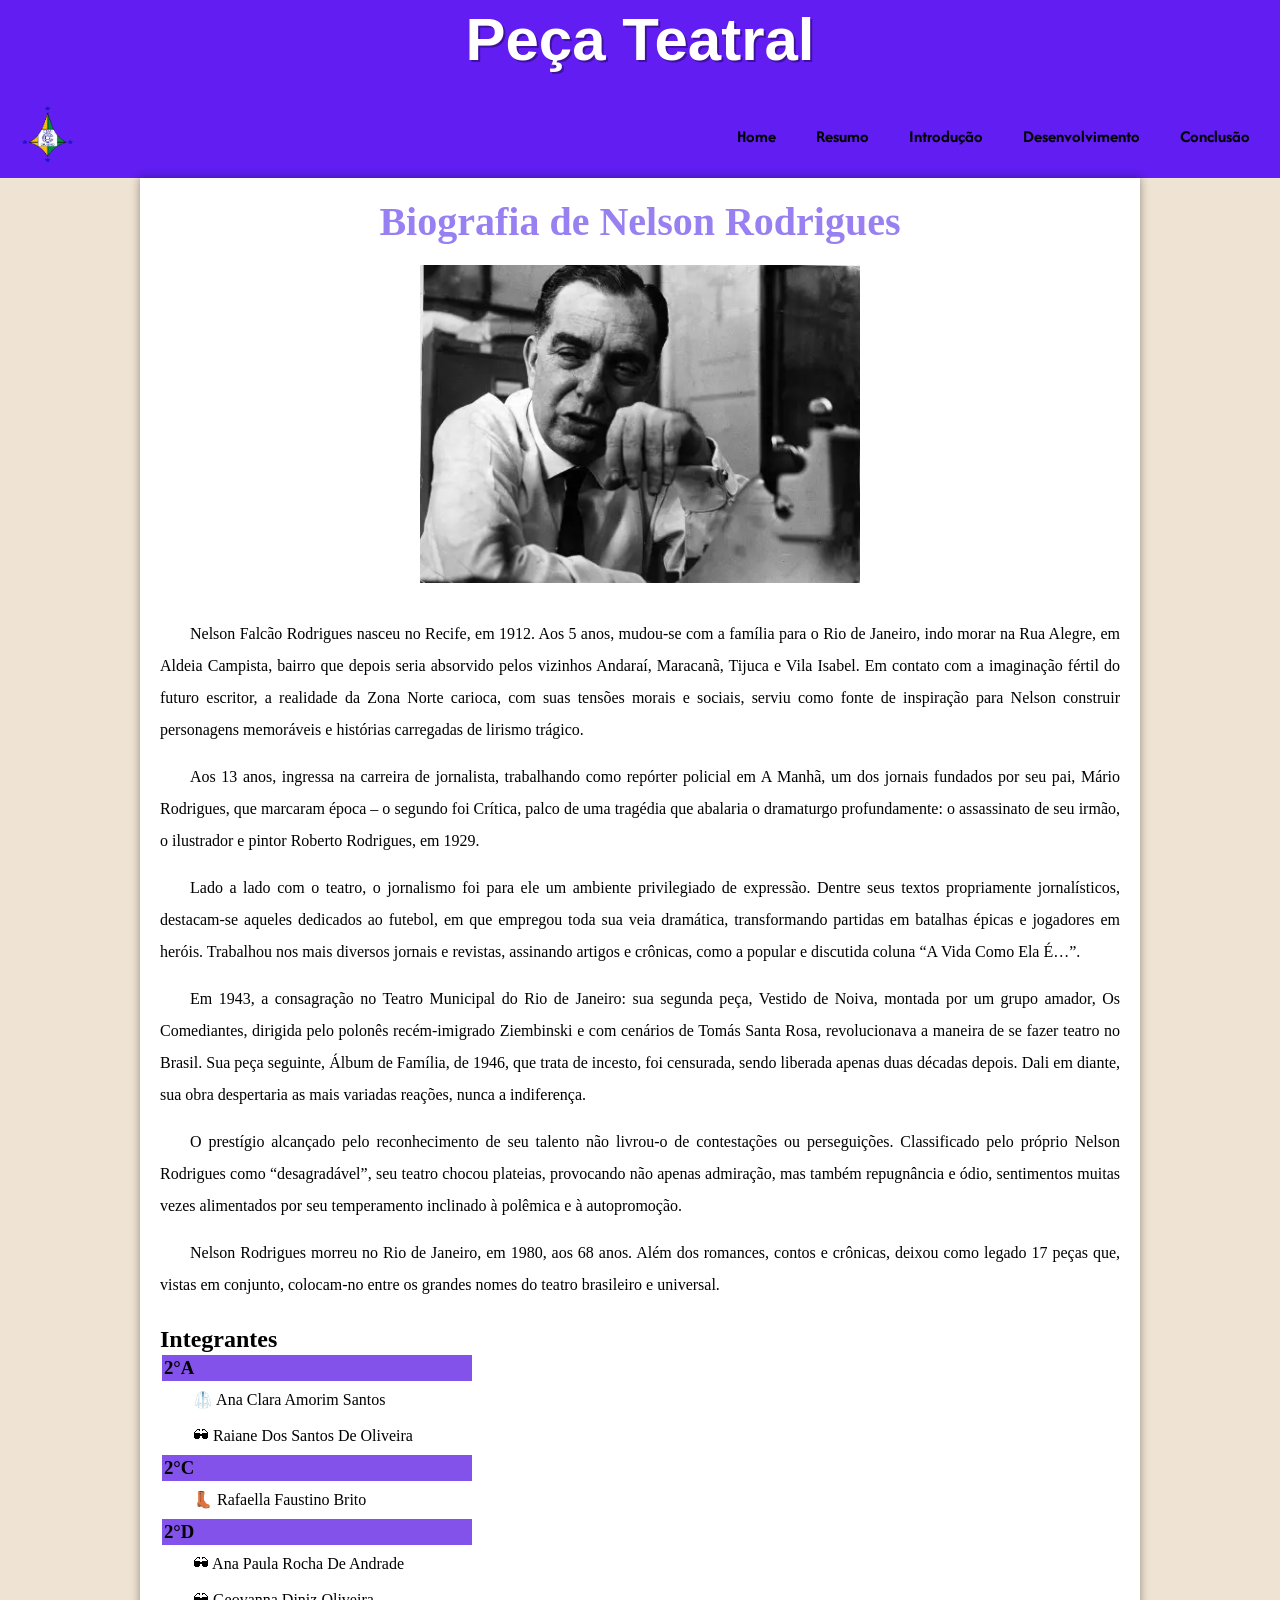
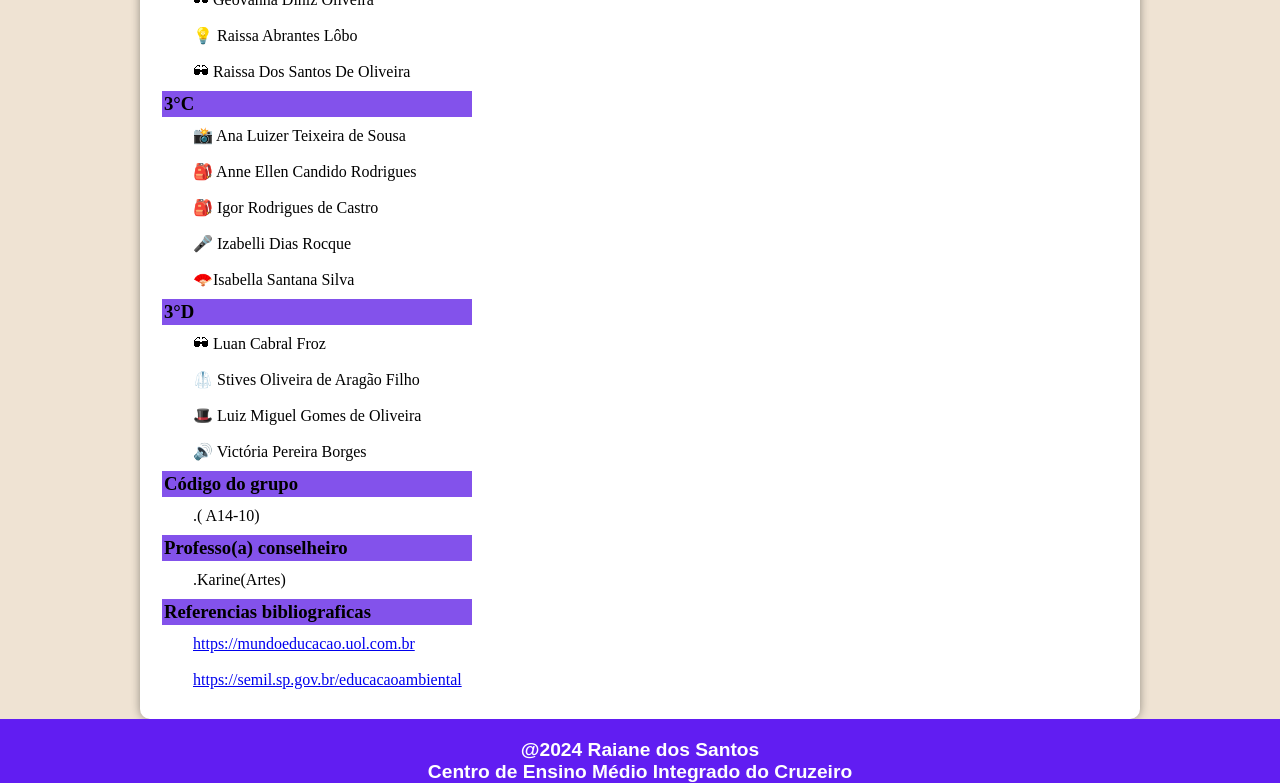
<file: index.html>
<!DOCTYPE html>
<html lang="pt-br">
<head>
    <meta charset="UTF-8">
    <meta name="viewport" content="width=device-width, initial-scale=1.0">
    <title>Peça Teatral</title>
    <link rel="stylesheet" href="styler.css">
    <link rel="shortcut icon" href="Icons8-Ios7-Cinema-Theatre-Mask.512.png" type="image/x-icon">
  
</head>
<body>
  <header>
    <h1 id="titulo" class="titulo">Peça Teatral</h1>
    <nav>
      <div class="menu-container">

        <div class="logo">
          <img src="img/LOGO CEMI.png" alt="logo CEMI" height="60px" width=55px">
        </div>
      <div class="menu-toggle" onclick="toggleMenu()">☰</div>
          
    
      <ul class="menu">
        <li><a href="./index.html">Home</a></li>
        <li><a href="./resumo.html">Resumo</a></li> 
        <li><a href="./introdução.html"">Introdução</a></li>
        <li><a href="./desenvolvimento.html">Desenvolvimento</a></li>      
        <li><a href="./conclusão.html">Conclusão</a></li>
      </ul>
    </div>
      

    </nav>
  <script src="script.js"></script>
</header>
<main>
 <h1>Biografia de Nelson Rodrigues</h1> 
 <img src="img/nelson-rodrigues-escritor-26-460x332.webp" alt="Nelson Rodrigues">
 <p>Nelson Falcão Rodrigues nasceu no Recife, em 1912. Aos 5 anos, mudou-se com a família para o Rio de Janeiro, indo morar na Rua Alegre, em Aldeia Campista, bairro que depois seria absorvido pelos vizinhos Andaraí, Maracanã, Tijuca e Vila Isabel. Em contato com a imaginação fértil do futuro escritor, a realidade da Zona Norte carioca, com suas tensões morais e sociais, serviu como fonte de inspiração para Nelson construir personagens memoráveis e histórias carregadas de lirismo trágico.</p>

  <p>
    Aos 13 anos, ingressa na carreira de jornalista, trabalhando como repórter policial em A Manhã, um dos jornais fundados por seu pai, Mário Rodrigues, que marcaram época – o segundo foi Crítica, palco de uma tragédia que abalaria o dramaturgo profundamente: o assassinato de seu irmão, o ilustrador e pintor Roberto Rodrigues, em 1929.
    
  </p>
  <p>
    Lado a lado com o teatro, o jornalismo foi para ele um ambiente privilegiado de expressão. Dentre seus textos propriamente jornalísticos, destacam-se aqueles dedicados ao futebol, em que empregou toda sua veia dramática, transformando partidas em batalhas épicas e jogadores em heróis. Trabalhou nos mais diversos jornais e revistas, assinando artigos e crônicas, como a popular e discutida coluna “A Vida Como Ela É…”.
   </p>
  <p>Em 1943, a consagração no Teatro Municipal do Rio de Janeiro: sua segunda peça, Vestido de Noiva, montada por um grupo amador, Os Comediantes, dirigida pelo polonês recém-imigrado Ziembinski e com cenários de Tomás Santa Rosa, revolucionava a maneira de se fazer teatro no Brasil. Sua peça seguinte, Álbum de Família, de 1946, que trata de incesto, foi censurada, sendo liberada apenas duas décadas depois. Dali em diante, sua obra despertaria as mais variadas reações, nunca a indiferença.</p>
  
  <p>
    O prestígio alcançado pelo reconhecimento de seu talento não livrou-o de contestações ou perseguições. Classificado pelo próprio Nelson Rodrigues como “desagradável”, seu teatro chocou plateias, provocando não apenas admiração, mas também repugnância e ódio, sentimentos muitas vezes alimentados por seu temperamento inclinado à polêmica e à autopromoção.
    </p>
  <p>Nelson Rodrigues morreu no Rio de Janeiro, em 1980, aos 68 anos. Além dos romances, contos e crônicas, deixou como legado 17 peças que, vistas em conjunto, colocam-no entre os grandes nomes do teatro brasileiro e universal.</p>
   
    <div class="tudo">
      <h2>Integrantes</h2>
    
  
      <h3>2°A</h3>
      <p>&#x1F97C Ana Clara Amorim Santos</p>
      <p>&#x1F576 Raiane Dos Santos De Oliveira</p>
   
    
      <h3>2°C</h3>
     <p>&#x1F462 Rafaella Faustino Brito</p>
    
   
      <h3>2°D</h3>
      <p>&#x1F576 Ana Paula Rocha De Andrade</p>
      <p>&#x1F576 Geovanna Diniz Oliveira</p>
      <p>&#x1F4A1 Raissa Abrantes Lôbo</p>
     <p>&#x1F576 Raissa Dos Santos De Oliveira </p>

    
     
        <h3>3°C</h3>
      
        <p>&#x1F4F8 Ana Luizer Teixeira de Sousa</p>
        <p>&#x1F392 Anne Ellen Candido Rodrigues</p>
       <p>&#x1F392 Igor Rodrigues de Castro</p>
        <p>&#x1F3A4 Izabelli Dias Rocque</p>
        <p>&#x1FAADIsabella Santana Silva</p>
     
        <h3>3°D</h3>
       <p>&#x1F576 Luan Cabral Froz</p>
        <p>&#x1F97C Stives Oliveira de Aragão Filho</p>
        <p>&#x1F3A9 Luiz Miguel Gomes de Oliveira</p>
        <p>&#x1F50A Victória Pereira Borges</p>
    
     
        <h3>Código do grupo</h3>
       <p>.( A14-10)</p>
     
        <h3>Professo(a) conselheiro</h3>
        <p>.Karine(Artes)</p>
      
      
        <h3>Referencias bibliograficas</h3>
       <p><a href="https://mundoeducacao.uol.com.br" target="_blank" rel="noopener noreferrer">https://mundoeducacao.uol.com.br</a></p>
       <p><a href="https://semil.sp.gov.br/educacaoambiental" target="_blank" rel="noopener noreferrer">https://semil.sp.gov.br/educacaoambiental</a></p>
      

    </div>
 
</main>

  
  <footer>
    <h3 class="n">@2024 Raiane dos Santos</h3>
    <h3>Centro de Ensino Médio Integrado do Cruzeiro</h3>
  </footer>  
</body>
</html>
</file>
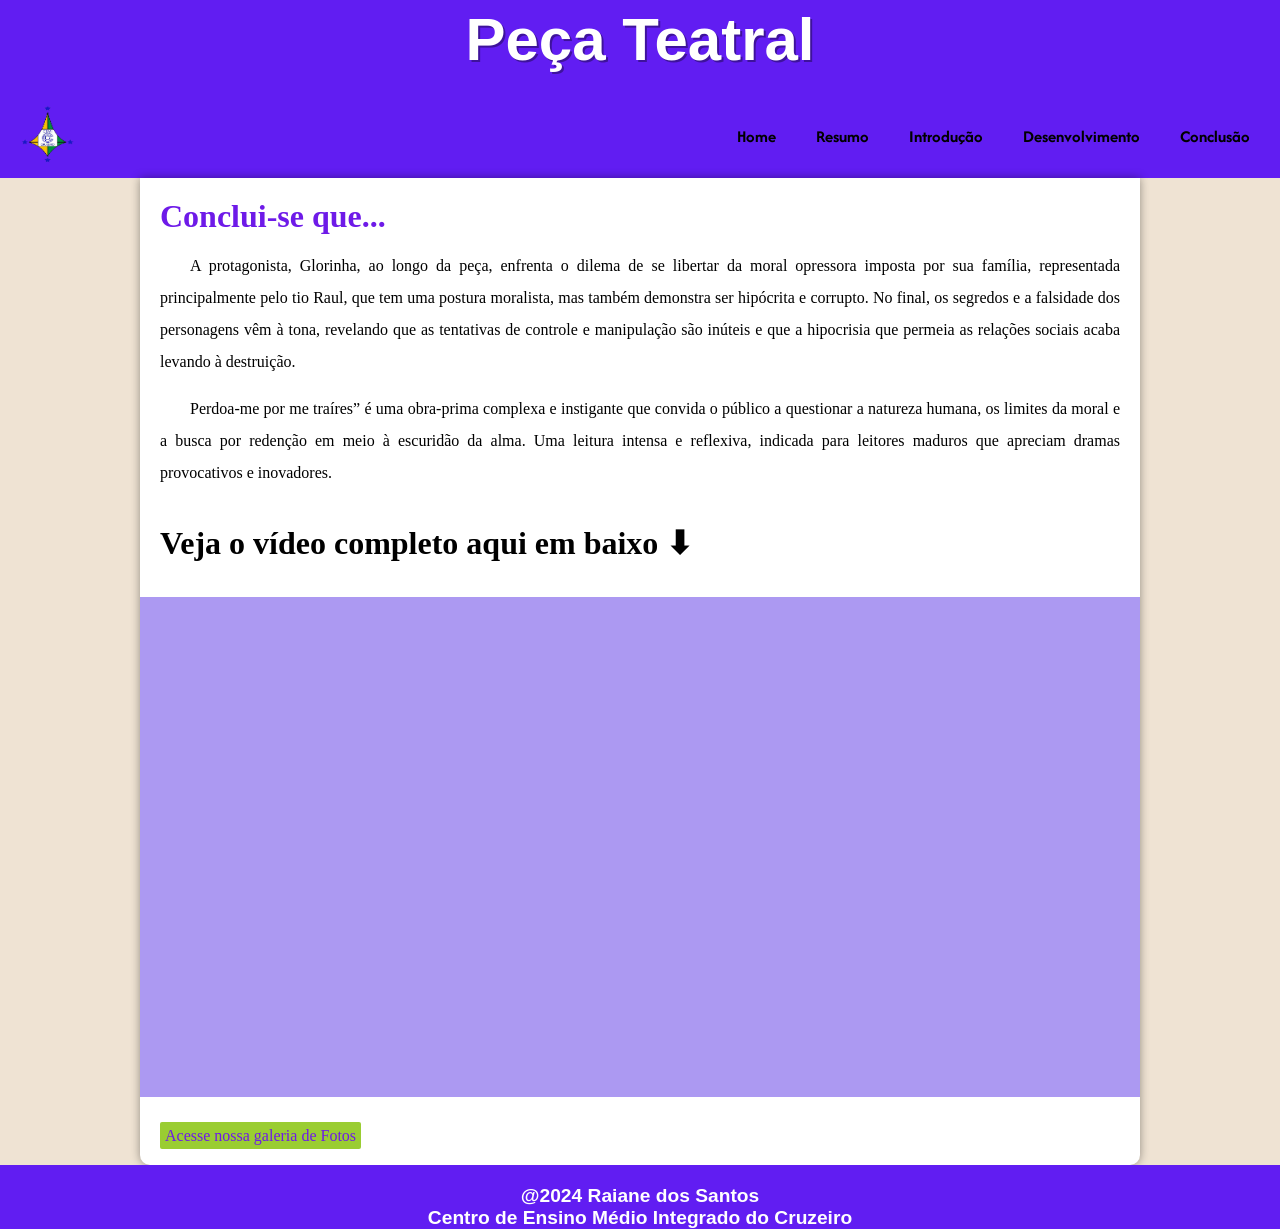
<file: conclusão.html>
<!DOCTYPE html>
<html lang="pt-br">
<head>
    <meta charset="UTF-8">
    <meta name="viewport" content="width=device-width, initial-scale=1.0">
    <title>Conclusão</title>
    <link rel="shortcut icon" href="Icons8-Ios7-Cinema-Theatre-Mask.512.png" type="image/x-icon">
    <style>
        @charset "UTF-8";
        @import url('https://fonts.googleapis.com/css2?family=Open+Sans:ital,wght@0,300..800;1,300..800&display=swap');
        @import url('https://fonts.googleapis.com/css2?family=Karla:ital,wght@0,200..800;1,200..800&family=Noto+Sans:ital,wght@0,100..900;1,100..900&family=Open+Sans:ital,wght@0,300..800;1,300..800&display=swap');
        @import url('https://fonts.googleapis.com/css2?family=Afacad+Flux:wght@100..1000&display=swap');
        @font-face {
            font-family: blood;
            src: url(bloodcrow.ttf) format(truetype);
        }
        *{
        
            margin: 0;
            padding: 0;
            box-sizing: border-box;
        }
        :root{
            --cor0:#AC99F2;
            --cor1:#9980F2;
            --cor2:#8352EB;
            --cor3:#6E1AE8;
            --cor4:#611DF2;
            --cor5:#A6937C;
            --cor6:#efe3d3;
            --cor7:#f9f5ef;
        
        

            --font-opensans:open sans-serif;
            --fonte-karla:'Karla sans' cursive;
            --font-afacad:'Afacad flux',sans-serif;
            
        }
        


        header{
            background-color:var(--cor4);
            min-height: 130px;
            text-align: center;
            padding-top: 5px;



        }
        header > h1{
            color: white;
            font-family:var(--font-opensans);
            font-size: 3em;
            margin-bottom: 20px;
            text-shadow: 2px 2px 0px rgba(0, 0, 0, 0.351);
            


        }
        .logo{
            top: 40%;
        }


        body{
            background-color:var(--cor6);
            background-attachment: fixed;
        }
        main{
            min-width: 300px;
            max-width: 1000px;
            padding: 20px;
            margin: auto;
            background-color: white;
            box-shadow: 0px 0px 10px rgba(0, 0, 0, 0.384);
            border-bottom-left-radius:10px ;
            border-bottom-right-radius:10px ;
            }
            main p{
                margin: 15px 0px;
                text-align: justify;
                text-indent: 30px;
                font-size: 1em;
                line-height: 2em;
            }
            main h1{
                color: var(--cor3);
                 font-family:var(--font-opensans) ;  
             }
        .pri{
            margin: 0px -20px 30px -20px;
            color: black;
            ;
            padding: 20px;
            padding-bottom: 5px;
            
        }
        div.video{
            background-color: var(--cor0);
            margin: 0px -20px 30px -20px;
            padding: 20px;
            padding-bottom: 50%;
            position: relative;
        }
        div.video > iframe{
            position: absolute;
            top: 5%;
            left: 5%;
            width: 90%;
            height: 90%;
        }

            
             
        .titulo{
            font-family:Arial, Helvetica, sans-serif;
            text-align: center;
            font-size: 60px;
            
        }
        

        nav {
            background-color: var(--cor4);
            color: white;
        }

        .menu-container {
            display: flex;
            justify-content: space-between;
            align-items: center;
            padding: 10px 20px;
        }

        .menu {
            display: flex;
            list-style-type: none;
        }

        .menu li {
            margin-left: 20px;
        }

        .menu a {
            font-weight: bolder;
            text-decoration: none;
            color:black;
            padding: 5px 10px;
            transition: background-color 0.3s;
            font-family: var(--font-afacad);
            font-size: 17px;
            
        }

        .menu a:hover {
            background-color:var(--cor3);
            color: var(--cor0);
            border-radius: 5px;
        }

        /* Menu Toggle (Hambúrguer) */
        .menu-toggle {
            display: none;
            font-size: 24px;
            cursor: pointer;
        }

        /* Responsividade */
        @media (max-width: 768px) {
            .menu {
                display: none;
                flex-direction: column;
                position: absolute;
                top: 60px;
                left: 0;
                width: 100%;
                background-color:var(--cor1);
            }

            .menu li {
                margin: 0;
                padding: 10px;
                border-bottom: 1px solid white;
            }

            .menu a {
                display: block;
                text-align: center;
            }

            .menu-toggle {
                display: block;
            }

            .menu-container {
                position: relative;
            }

            .menu.active {
                display: flex;
            }
        }
        section{
            background-color: #FFDE50;
        }

        .galeria a{
            background-color: yellowgreen;
            color: var(--cor3);
            width: 40px;
            height: 40pxpx;
            padding: 5px;
            border-radius: 2px;
            text-decoration: none;
        }
        .galeria a:hover{
            background-color: var(--cor1);
            color: white;
        }
        @media (max-width:2000px) 
        {   
        
        footer{
            background-color:var(--cor4) ;
          
        }
        footer h3{
            color: white;
            text-align: center;
            font-family: Arial, Helvetica, sans-serif;
            padding:0px;
            font-size: larger;
            width: 100%;
        
        }
        }
        .n{
            padding-top: 20px;
        }
    </style>
</head>
<body>
    <header>
        <h1 id="titulo" class="titulo">Peça Teatral</h1>
        <nav>
          <div class="menu-container">
    
            <div class="logo">
                <img src="img/LOGO CEMI.png" alt="logo CEMI" height="60px" width=55px">
            </div>
          <div class="menu-toggle" onclick="toggleMenu()">☰</div>
              
        
          <ul class="menu">
            <li><a href="./index.html">Home</a></li>
            <li><a href="./resumo.html">Resumo</a></li> 
            <li><a href="./introdução.html"">Introdução</a></li>
            <li><a href="./desenvolvimento.html">Desenvolvimento</a></li>      
            <li><a href="./conclusão.html">Conclusão</a></li>
          </ul>
        </div>
          
    
        </nav>
      <script src="script.js"></script>
    </header>
    <main>
        <h1>Conclui-se que...</h1>
        <p>A protagonista, Glorinha, ao longo da peça, enfrenta o dilema de se libertar da moral opressora imposta por sua família, representada principalmente pelo tio Raul, que tem uma postura moralista, mas também demonstra ser hipócrita e corrupto. No final, os segredos e a falsidade dos personagens vêm à tona, revelando que as tentativas de controle e manipulação são inúteis e que a hipocrisia que permeia as relações sociais acaba levando à destruição.</p>
           <p> Perdoa-me por me traíres” é uma obra-prima complexa e instigante que convida o público a questionar a natureza humana, os limites da moral e a busca por redenção em meio à escuridão da alma. Uma leitura intensa e reflexiva, indicada para leitores maduros que apreciam dramas provocativos e inovadores.
        </p>
        <h1 class="pri">Veja o vídeo completo aqui em baixo &#x2B07</h1>
       
        <div class="video">
            <iframe width="560" height="315" src="https://www.youtube.com/embed/cWGRStFbwVQ?si=0fmXxA0eZuiU09U9" title="YouTube video player" frameborder="0" allow="accelerometer; autoplay; clipboard-write; encrypted-media; gyroscope; picture-in-picture; web-share" referrerpolicy="strict-origin-when-cross-origin" allowfullscreen></iframe>
            </div>
        <div class="galeria">
            
            <a href="galeria.html" >Acesse nossa galeria de Fotos</a>
        </div>
    </main>
      
    <footer>
        <h3 class="n">@2024 Raiane dos Santos</h3>
        <h3>Centro de Ensino Médio Integrado do Cruzeiro</h3>
      </footer>  
</body>
</html>
</file>
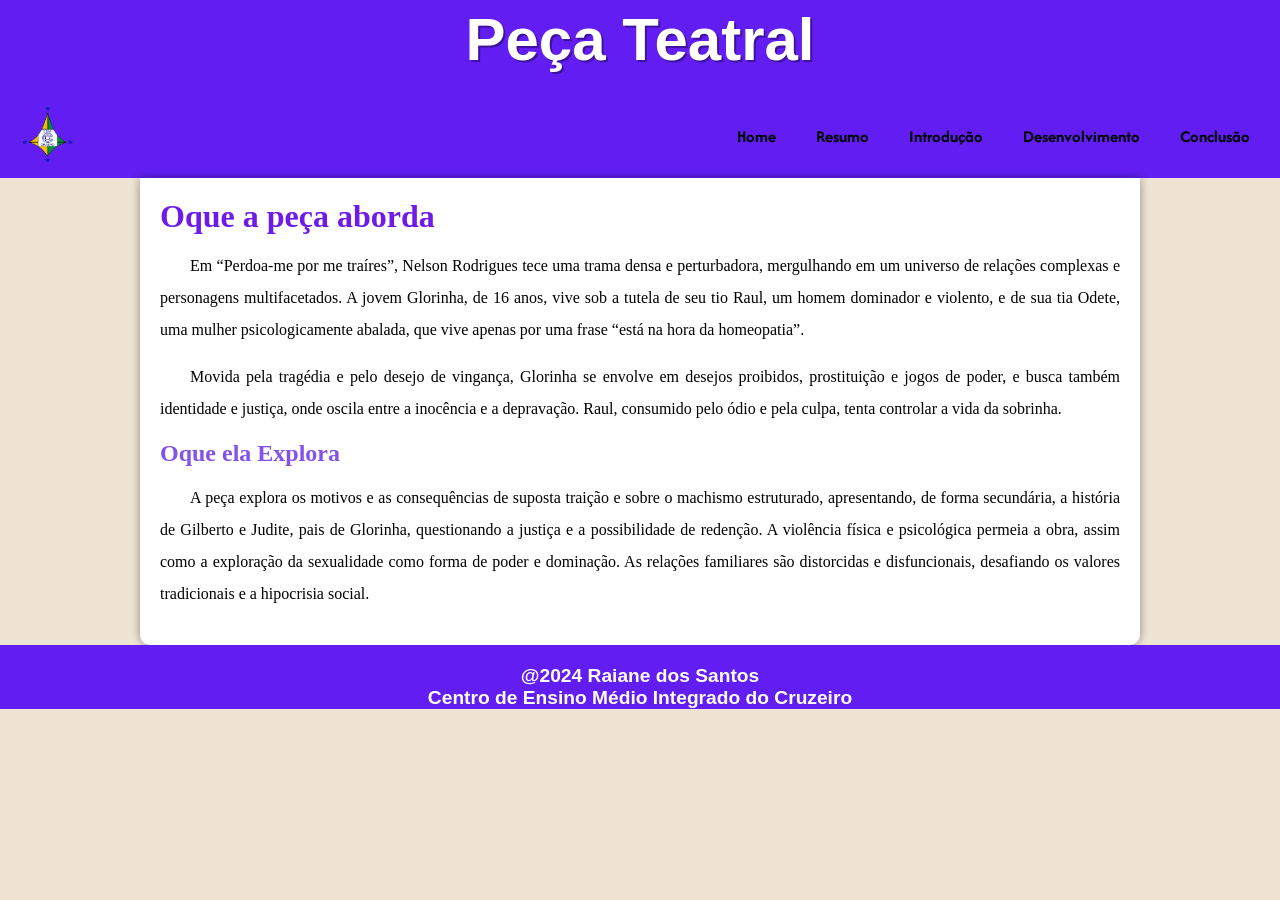
<file: desenvolvimento.html>
<!DOCTYPE html>
<html lang="pt-br">
<head>
    <meta charset="UTF-8">
    <meta name="viewport" content="width=device-width, initial-scale=1.0">
    <title>Desenvolvimento</title>
    <link rel="shortcut icon" href="Icons8-Ios7-Cinema-Theatre-Mask.512.png" type="image/x-icon">
    <style>
        @charset "UTF-8";
        @import url('https://fonts.googleapis.com/css2?family=Open+Sans:ital,wght@0,300..800;1,300..800&display=swap');
        @import url('https://fonts.googleapis.com/css2?family=Karla:ital,wght@0,200..800;1,200..800&family=Noto+Sans:ital,wght@0,100..900;1,100..900&family=Open+Sans:ital,wght@0,300..800;1,300..800&display=swap');
        @import url('https://fonts.googleapis.com/css2?family=Afacad+Flux:wght@100..1000&display=swap');
        @font-face {
            font-family: blood;
            src: url(bloodcrow.ttf) format(truetype);
        }
        *{
        
            margin: 0;
            padding: 0;
            box-sizing: border-box;
        }
        :root{
            --cor0:#AC99F2;
            --cor1:#9980F2;
            --cor2:#8352EB;
            --cor3:#6E1AE8;
            --cor4:#611DF2;
            --cor5:#A6937C;
            --cor6:#efe3d3;
            --cor7:#f9f5ef;
        

            --font-opensans:open sans-serif;
            --fonte-karla:'Karla sans' cursive;
            --font-afacad:'Afacad flux',sans-serif;
            
        }
        


        header{
            background-color:var(--cor4);
            min-height: 130px;
            text-align: center;
            padding-top: 5px;



        }
        header > h1{
            color: white;
            font-family:var(--font-opensans);
            font-size: 3em;
            margin-bottom: 20px;
            text-shadow: 2px 2px 0px rgba(0, 0, 0, 0.351);
            


        }
        .logo{
            top: 40%;
        }


        body{
            background-color:var(--cor6);
            background-attachment: fixed;
        }
        .titulo{
            font-family:Arial, Helvetica, sans-serif;
            text-align: center;
            font-size: 60px;
            
        }
        main{
            min-width: 300px;
            max-width: 1000px;
            padding: 20px;
            margin: auto;
            background-color: white;
            box-shadow: 0px 0px 10px rgba(0, 0, 0, 0.384);
            border-bottom-left-radius:10px ;
            border-bottom-right-radius:10px ;
         }
         main p{
            margin: 15px 0px;
            text-align: justify;
            text-indent: 30px;
            font-size: 1em;
            line-height: 2em;
        }
        main h1{
           color: var(--cor3);
            font-family:var(--font-opensans) ;  
        }
        main h2{
            color: var(--cor2);
            font-family:var(--font-opensans) ;
        }
        main img{
            width: 90%;
           height: 600px;
        }

        nav {
            background-color:var(--cor4);
            color: white;
        }

        .menu-container {
            display: flex;
            justify-content: space-between;
            align-items: center;
            padding: 10px 20px;
        }

        .menu {
            display: flex;
            list-style-type: none;
        }

        .menu li {
            margin-left: 20px;
        }

        .menu a {
            font-weight: bolder;
            text-decoration: none;
            color:black;
            padding: 5px 10px;
            transition: background-color 0.3s;
            font-family: var(--font-afacad);
            font-size: 17px;
        }

        .menu a:hover {
            background-color:var(--cor3);
            color: var(--cor0);
            border-radius: 5px;
        }

        /* Menu Toggle (Hambúrguer) */
        .menu-toggle {
            display: none;
            font-size: 24px;
            cursor: pointer;
        }

        /* Responsividade */
        @media (max-width: 768px) {
            .menu {
                display: none;
                flex-direction: column;
                position: absolute;
                top: 60px;
                left: 0;
                width: 100%;
                background-color:var(--cor1);
            }

            .menu li {
                margin: 0;
                padding: 10px;
                border-bottom: 1px solid white;
            }

            .menu a {
                display: block;
                text-align: center;
            }

            .menu-toggle {
                display: block;
            }

            .menu-container {
                position: relative;
            }

            .menu.active {
                display: flex;
            }
        }
        section{
            background-color: #FFDE50;
        }

        @media (max-width:2000px) 
{   

footer{
    background-color:var(--cor4) ;
  
}
footer h3{
    color: white;
    text-align: center;
    font-family: Arial, Helvetica, sans-serif;
    padding:0px;
    font-size: larger;
    width: 100%;

}
}
        .n{
            padding-top: 20px;
        }
    </style>
</head>
<body>
    <header>
        
            <h1 id="titulo" class="titulo">Peça Teatral</h1>
            <nav>
              <div class="menu-container">
        
                <div class="logo">
                    <img src="img/LOGO CEMI.png" alt="logo CEMI" height="60px" width=55px">
                </div>
              <div class="menu-toggle" onclick="toggleMenu()">☰</div>
        
        
              <ul class="menu">
                <li><a href="./index.html">Home</a></li>
                <li><a href="./resumo.html">Resumo</a></li>
                <li><a href="./introdução.html"">Introdução</a></li>
                <li><a href="./desenvolvimento.html">Desenvolvimento</a></li>
                <li><a href="./conclusão.html">Conclusão</a></li>
              </ul>
            </div>
        
        
            </nav>
    </header>
      <script src="script.js"></script>
      <main>
        <h1>Oque a peça aborda</h1>
        <p>Em “Perdoa-me por me traíres”, Nelson Rodrigues tece uma trama densa e perturbadora, mergulhando em um universo de relações complexas e personagens multifacetados. A jovem Glorinha, de 16 anos, vive sob a tutela de seu tio Raul, um homem dominador e violento, e de sua tia Odete, uma mulher psicologicamente abalada, que vive apenas por uma frase “está na hora da homeopatia”. </p>
        <p>Movida pela tragédia e pelo desejo de vingança, Glorinha se envolve em desejos proibidos, prostituição e jogos de poder, e busca também identidade e justiça, onde oscila entre a inocência e a depravação. Raul, consumido pelo ódio e pela culpa, tenta controlar a vida da sobrinha.</p>
        
        <h2>Oque ela Explora</h2>
        <p>

            A peça explora os motivos e as consequências de suposta traição e sobre o machismo estruturado, apresentando, de forma secundária, a história de Gilberto e Judite, pais de Glorinha, questionando a justiça e a possibilidade de redenção. A violência física e psicológica permeia a obra, assim como a exploração da sexualidade como forma de poder e dominação. As relações familiares são distorcidas e disfuncionais, desafiando os valores tradicionais e a hipocrisia social.</p>                
    </main>
    <footer>
        <h3 class="n">@2024 Raiane dos Santos</h3>
        <h3>Centro de Ensino Médio Integrado do Cruzeiro</h3>
      </footer>  
</body>
</html>
</file>
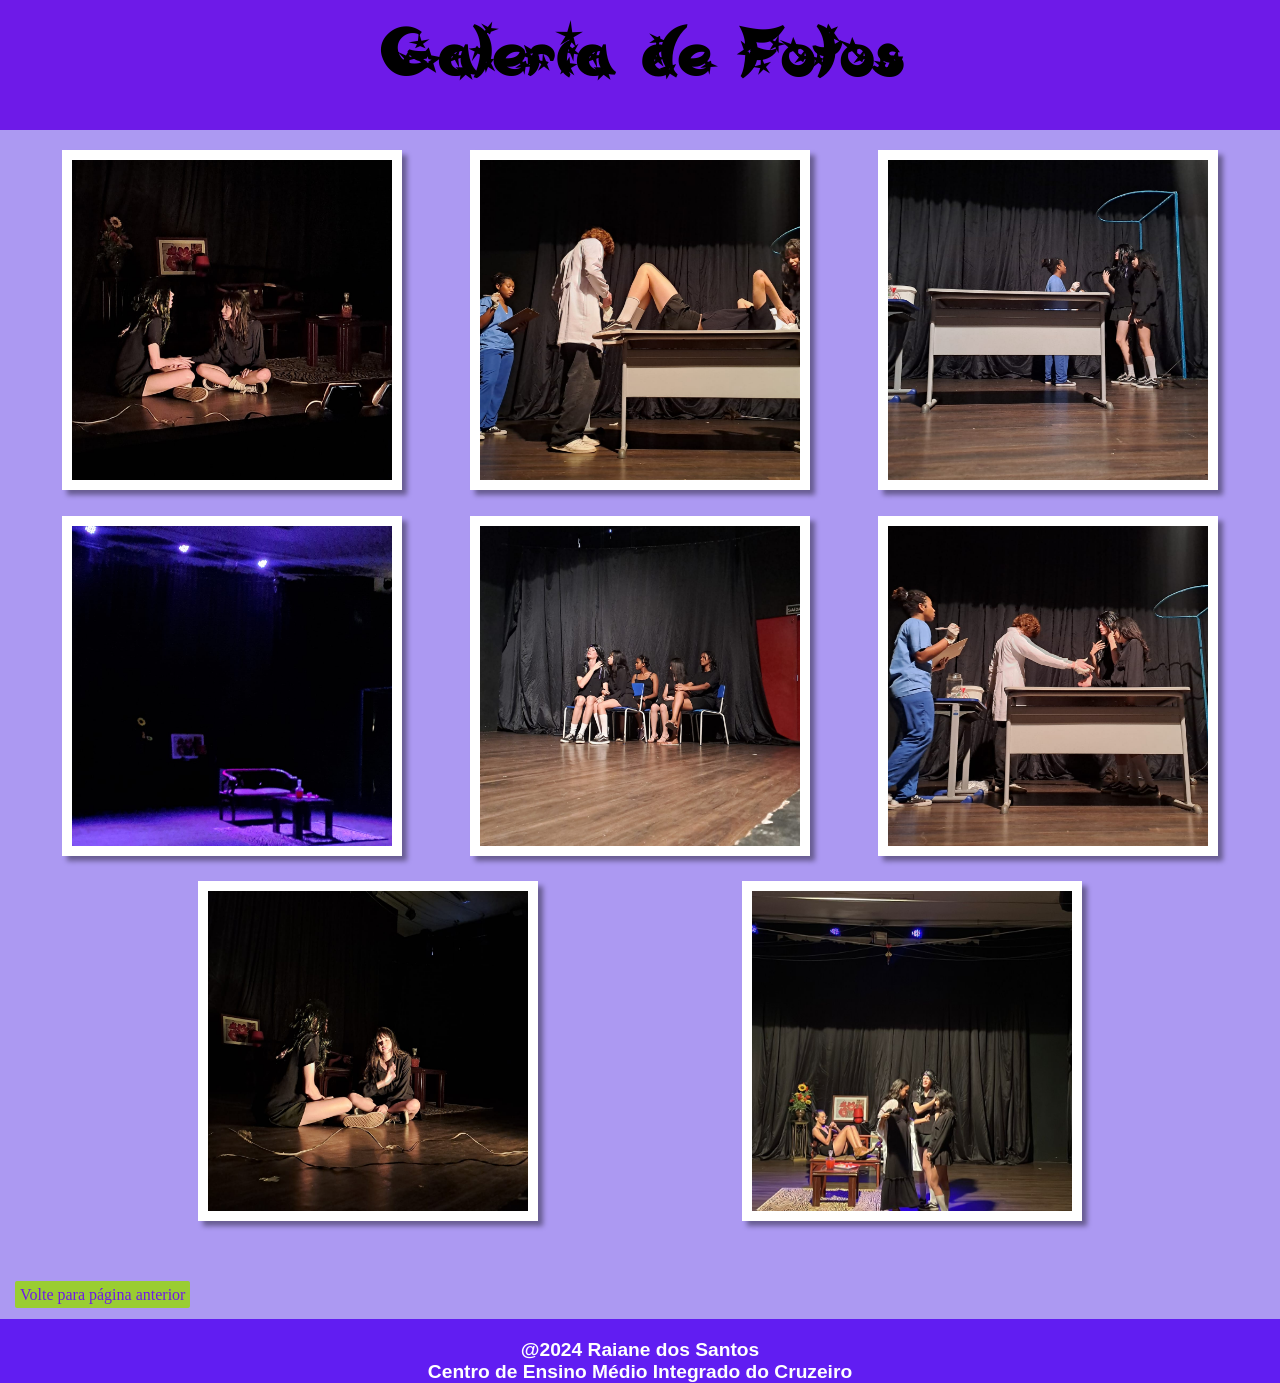
<file: galeria.html>
<!DOCTYPE html>
<html lang="pt-br">
<head>
    <meta charset="UTF-8">
    <meta name="viewport" content="width=device-width, initial-scale=1.0">
    <title>Galeria</title>
    <style>
        @charset "UTF-8";
        @import url('https://fonts.googleapis.com/css2?family=Open+Sans:ital,wght@0,300..800;1,300..800&display=swap');
        @import url('https://fonts.googleapis.com/css2?family=Karla:ital,wght@0,200..800;1,200..800&family=Noto+Sans:ital,wght@0,100..900;1,100..900&family=Open+Sans:ital,wght@0,300..800;1,300..800&display=swap');
        @import url('https://fonts.googleapis.com/css2?family=Afacad+Flux:wght@100..1000&display=swap');
        @font-face {
            font-family: blood;
            src: url(bloodcrow.ttf) format(truetype);
        }
        *{
        
            margin: 0;
            padding: 0;
            box-sizing: border-box;
        }
        :root{
            --cor0:#AC99F2;
            --cor1:#9980F2;
            --cor2:#8352EB;
            --cor3:#6E1AE8;
            --cor4:#611DF2;
            --cor5:#A6937C;
            --cor6:#efe3d3;
            --cor7:#f9f5ef;
            --cor8:#8BE665;
        
        

            --font-opensans:open sans-serif;
            --fonte-karla:'Karla sans' cursive;
            --font-afacad:'Afacad flux',sans-serif;
            
        }
        @font-face {
            font-family:Flower Brownies;
            src: url(fonte/Flower\ Brownies.otf) format('opentype');
        }
        @font-face{
            font-family: star;
            src:url(fonte/Moonstar.ttf) format(truetype);
        }
        header{
            min-height: 130px;
            text-align: center;
            padding-top: 5px;
            background-color: var(--cor3);
        }
        header h1{
            font-family:star;
            font-size: 4rem;
            font-weight: 900;
            color:black;
            margin-bottom: 20px;
            
        }
        body{
            background-color: var(--cor0);
        }
        
        .galeria-contene{
            display: flex;
            flex-wrap: wrap;
            justify-content: space-evenly;
            gap: 2vw;
            padding: 20px;
            padding-bottom: 50px;
        }
        .galeria-itens{
            width: 340px;
            height: 340px;
            border: 10px solid #FFF;
            box-shadow: 5px 5px 5px #0006;
            
            transition: transform .5s linear;
        }
        .galeria-itens img {
            width: 100%;
            height: 100%;
            object-fit: cover;
        }
        
        .galeria-itens:hover{
            transform: scale(1.3);
        }
        .link a{
            background-color: yellowgreen;
            color: var(--cor3);
            width: 40px;
            height: 40pxpx;
            padding: 5px;
            border-radius: 2px;
            text-decoration: none;
           
        }
        .link a:hover{
            background-color: var(--cor1);
            color: white;
        }
        main{
            margin: 15px;
        }
        @media (max-width:2000px) 
        {   
        
        footer{
            background-color:var(--cor4) ;
          
        }
        footer h3{
            color: white;
            text-align: center;
            font-family: Arial, Helvetica, sans-serif;
            padding:0px;
            font-size: larger;
            width: 100%;
        
        }
        }
        .n{
            padding-top: 20px;
        }
        
        
    </style>
</head>
<body>
    <header>
        <h1>Galeria de Fotos</h1>
      
    </header>
  <div class="galeria-contene">
      
      
      
              <a href="img/ai.jpg" class="galeria-itens">
              <img src="img/ai.jpg" alt="">
              </a>
              <a href="img/img1.jpg" class="galeria-itens">
                <img src="img/img1.jpg" alt="">
              </a>
              <a href="img/img4.jpg" class="galeria-itens">
                <img src="img/img4.jpg" alt="">
              </a>
              <a href="img/img6.jpg" class="galeria-itens">
                  <img src="img/img6.jpg" alt="">
              </a>
              <a href="img/img2.jpg" class="galeria-itens">
                <img src="img/img2.jpg">
             </a>
             <a href="img/img5.jpg" class="galeria-itens">
                <img src="img/img5.jpg" alt="">
             </a>
             <a href="img/img3.jpg" class="galeria-itens">
                <img src="img/img3.jpg" alt="">
             </a>
             <a href="img/madame l.jpg" class="galeria-itens">
                <img src="img/madame l.jpg" alt="">
             </a>
    </div>
        

    <div class="link"><main><a href="conclusão.html" >Volte para página anterior</a></main></div>
    <footer>
        <h3 class="n">@2024 Raiane dos Santos</h3>
        <h3>Centro de Ensino Médio Integrado do Cruzeiro</h3>
      </footer>  
</body>
</html>
</file>
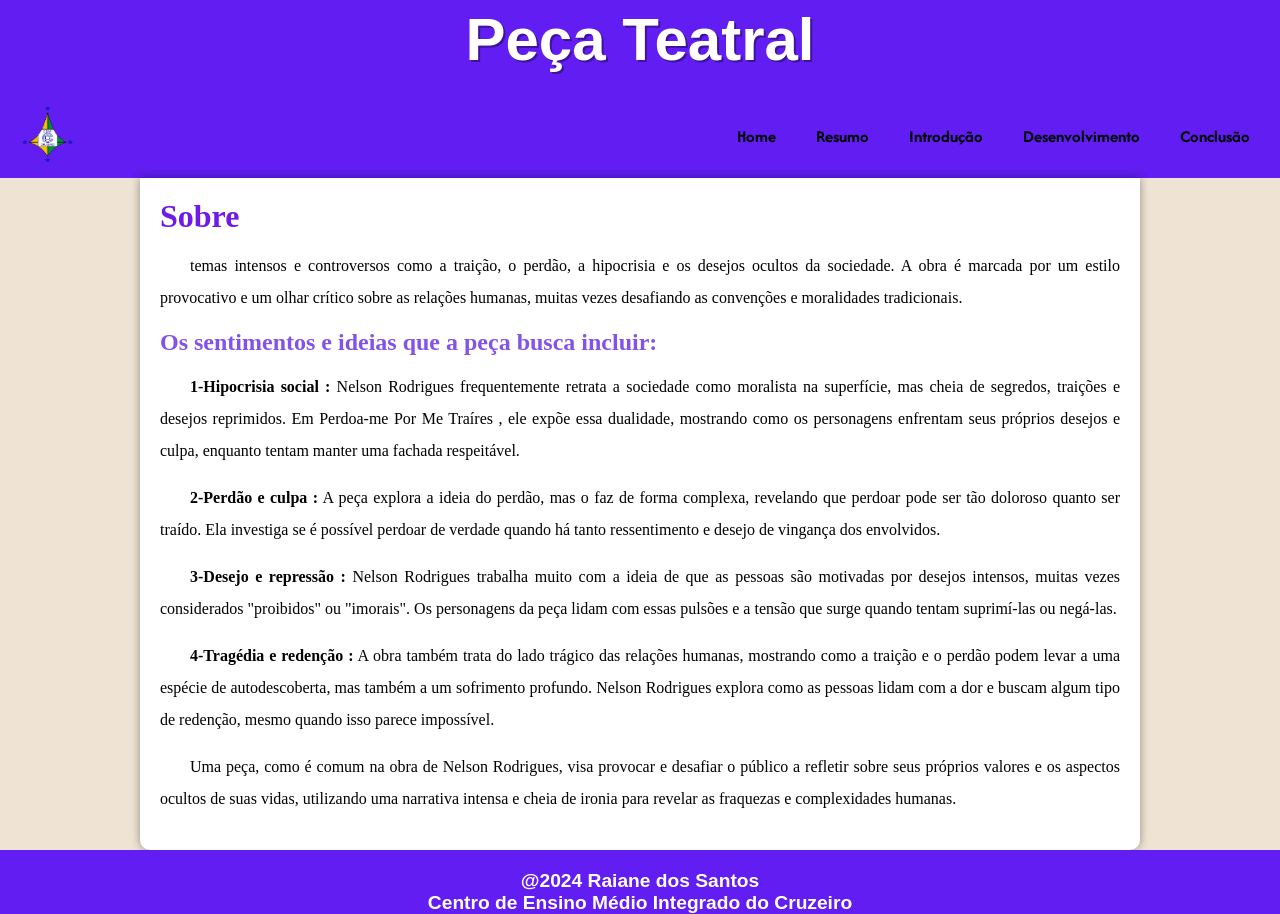
<file: introdução.html>
<!DOCTYPE html>
<html lang="pt-br">
<head>
    <meta charset="UTF-8">
    <meta name="viewport" content="width=device-width, initial-scale=1.0">
    <title>Introdução</title>
    <link rel="shortcut icon" href="Icons8-Ios7-Cinema-Theatre-Mask.512.png" type="image/x-icon">
    <style>
     @charset "UTF-8";
     @import url('https://fonts.googleapis.com/css2?family=Open+Sans:ital,wght@0,300..800;1,300..800&display=swap');
     @import url('https://fonts.googleapis.com/css2?family=Karla:ital,wght@0,200..800;1,200..800&family=Noto+Sans:ital,wght@0,100..900;1,100..900&family=Open+Sans:ital,wght@0,300..800;1,300..800&display=swap');
     @import url('https://fonts.googleapis.com/css2?family=Afacad+Flux:wght@100..1000&display=swap');
     @font-face {
     font-family: blood;
     src: url(bloodcrow.ttf) format(truetype);
        }
        *{
   
            margin: 0;
            padding: 0;
            box-sizing: border-box;

        }
        :root{
            --cor0:#AC99F2;
            --cor1:#9980F2;
            --cor2:#8352EB;
            --cor3:#6E1AE8;
            --cor4:#611DF2;
            --cor5:#A6937C;
            --cor6:#efe3d3;
            --cor7:#f9f5ef;
        
            --font-opensans:open sans-serif;
            --fonte-karla:'Karla sans' cursive;
            --font-afacad:'Afacad flux',sans-serif;

            
        }
        header{
            background-color:var(--cor4);
            min-height: 130px;
            text-align: center;
            padding-top: 5px;
        
        
        
        }
        header > h1{
            color: white;
            font-family:var(--font-opensans);
            font-size: 3em;
            margin-bottom: 20px;
            text-shadow: 2px 2px 0px rgba(0, 0, 0, 0.351);
        }
        .logo{
            top: 40%;
        }
        body{
            background-color:var(--cor6);
            background-attachment: fixed;
        }
        main{
        min-width: 300px;
        max-width: 1000px;
        padding: 20px;
        margin: auto;
        background-color: white;
        box-shadow: 0px 0px 10px rgba(0, 0, 0, 0.384);
        border-bottom-left-radius:10px ;
        border-bottom-right-radius:10px ;
        }
        .titulo{
            font-family:Arial, Helvetica, sans-serif;
            text-align: center;
            font-size: 60px;
            
        }
        main img{
            width: 50%;
            display: block;
            margin:auto;
            padding: 20px;
            min-width: 350px;
            max-width: 2560px;
            }
        
        main p{
            margin: 15px 0px;
            text-align: justify;
            text-indent: 30px;
            font-size: 1em;
            line-height: 2em;
        }
        main h1{
           color: var(--cor3);
            font-family:var(--font-opensans) ;  
        }
        main h2{
            color: var(--cor2);
            font-family:var(--font-opensans) ;
        }
        nav {
            background-color:var(--cor4);
            color:white;
        }
        
        .menu-container {
            display: flex;
            justify-content: space-between;
            align-items: center;
            padding: 10px 20px;
        }
        
        .menu {
            display: flex;
            list-style-type: none;
        }
        
        .menu li {
            margin-left: 20px;
        }
        
        .menu a {
            
            font-weight: bolder;
            text-decoration: none;
            color:black;
            padding: 5px 10px;
            transition: background-color 0.3s;
            font-family: var(--font-afacad);
            font-size: 17px;
        }
        
        .menu a:hover {
            background-color:var(--cor3);
            color: var(--cor0);
            border-radius: 5px;
        }
        
        /* Menu Toggle (Hambúrguer) */
        .menu-toggle {
            display: none;
            font-size: 24px;
            cursor: pointer;
        }
        
        /* Responsividade */
        @media (max-width: 768px) {
            .menu {
                display: none;
                flex-direction: column;
                position: absolute;
                top: 60px;
                left: 0;
                width: 100%;
                background-color:var(--cor1);
            }
        
            .menu li {
                margin: 0;
                padding: 10px;
                border-bottom: 1px solid white;
            }
        
            .menu a {
                font-weight: bolder;
                text-decoration: none;
                color:black;
                padding: 5px 10px;
                transition: background-color 0.3s;
                font-family: var(--font-afacad);
                font-size: 17px;
                }
        
            .menu-toggle {
                display: block;
            }
        
            .menu-container {
                position: relative;
            }
        
            .menu.active {
                display: flex;
            }
        }
        section{
            background-color: #FFDE50;
        }
        
        main{
            background-color: white;
        }
        @media (max-width:2000px) 
        {

        footer{
            background-color:var(--cor4) ;
  
    }
        footer h3{
        color: white;
        text-align: center;
        font-family: Arial, Helvetica, sans-serif;
        padding:0px;
        font-size: larger;
         width: 100%;

}
}
        .n{
            padding-top: 20px;
        }
    </style>
</head>
<body>
    <header>
        <h1 id="titulo" class="titulo">Peça Teatral</h1>
        <nav>
          <div class="menu-container">
    
            <div class="logo">
                <img src="img/LOGO CEMI.png" alt="logo CEMI" height="60px" width=55px">
            </div>
          <div class="menu-toggle" onclick="toggleMenu()">☰</div>
              
        
          <ul class="menu">
            <li><a href="./index.html">Home</a></li>
            <li><a href="./resumo.html">Resumo</a></li> 
            <li><a href="./introdução.html"">Introdução</a></li>
            <li><a href="./desenvolvimento.html">Desenvolvimento</a></li>      
            <li><a href="./conclusão.html">Conclusão</a></li>
          </ul>
        </div>
        </nav>
      <script src="script.js"></script>
    </header>
    <main>
        <h1>Sobre</h1>
        <p> temas intensos e controversos como a traição, o perdão, a hipocrisia e os desejos ocultos da sociedade. A obra é marcada por um estilo provocativo e um olhar crítico sobre as relações humanas, muitas vezes desafiando as convenções e moralidades tradicionais.</p>
        <h2>Os sentimentos e ideias que a peça busca incluir:</h2>
        <p>

            <b>1-Hipocrisia social :</b> Nelson Rodrigues frequentemente retrata a sociedade como moralista na superfície, mas cheia de segredos, traições e desejos reprimidos. Em Perdoa-me Por Me Traíres , ele expõe essa dualidade, mostrando como os personagens enfrentam seus próprios desejos e culpa, enquanto tentam manter uma fachada respeitável.</p>
            
            <p><b>2-Perdão e culpa :</b> A peça explora a ideia do perdão, mas o faz de forma complexa, revelando que perdoar pode ser tão doloroso quanto ser traído. Ela investiga se é possível perdoar de verdade quando há tanto ressentimento e desejo de vingança dos envolvidos.</p>
            
            <p><b>3-Desejo e repressão :</b> Nelson Rodrigues trabalha muito com a ideia de que as pessoas são motivadas por desejos intensos, muitas vezes considerados "proibidos" ou "imorais". Os personagens da peça lidam com essas pulsões e a tensão que surge quando tentam suprimí-las ou negá-las.</p>
            
            <p><b>4-Tragédia e redenção :</b> A obra também trata do lado trágico das relações humanas, mostrando como a traição e o perdão podem levar a uma espécie de autodescoberta, mas também a um sofrimento profundo. Nelson Rodrigues explora como as pessoas lidam com a dor e buscam algum tipo de redenção, mesmo quando isso parece impossível.</p>
            <p>Uma peça, como é comum na obra de Nelson Rodrigues, visa provocar e desafiar o público a refletir sobre seus próprios valores e os aspectos ocultos de suas vidas, utilizando uma narrativa intensa e cheia de ironia para revelar as fraquezas e complexidades humanas.</p>                
    </main>
    <footer>
        <h3 class="n">@2024 Raiane dos Santos</h3>
        <h3>Centro de Ensino Médio Integrado do Cruzeiro</h3>
      </footer>  
</body>
</html>
</file>
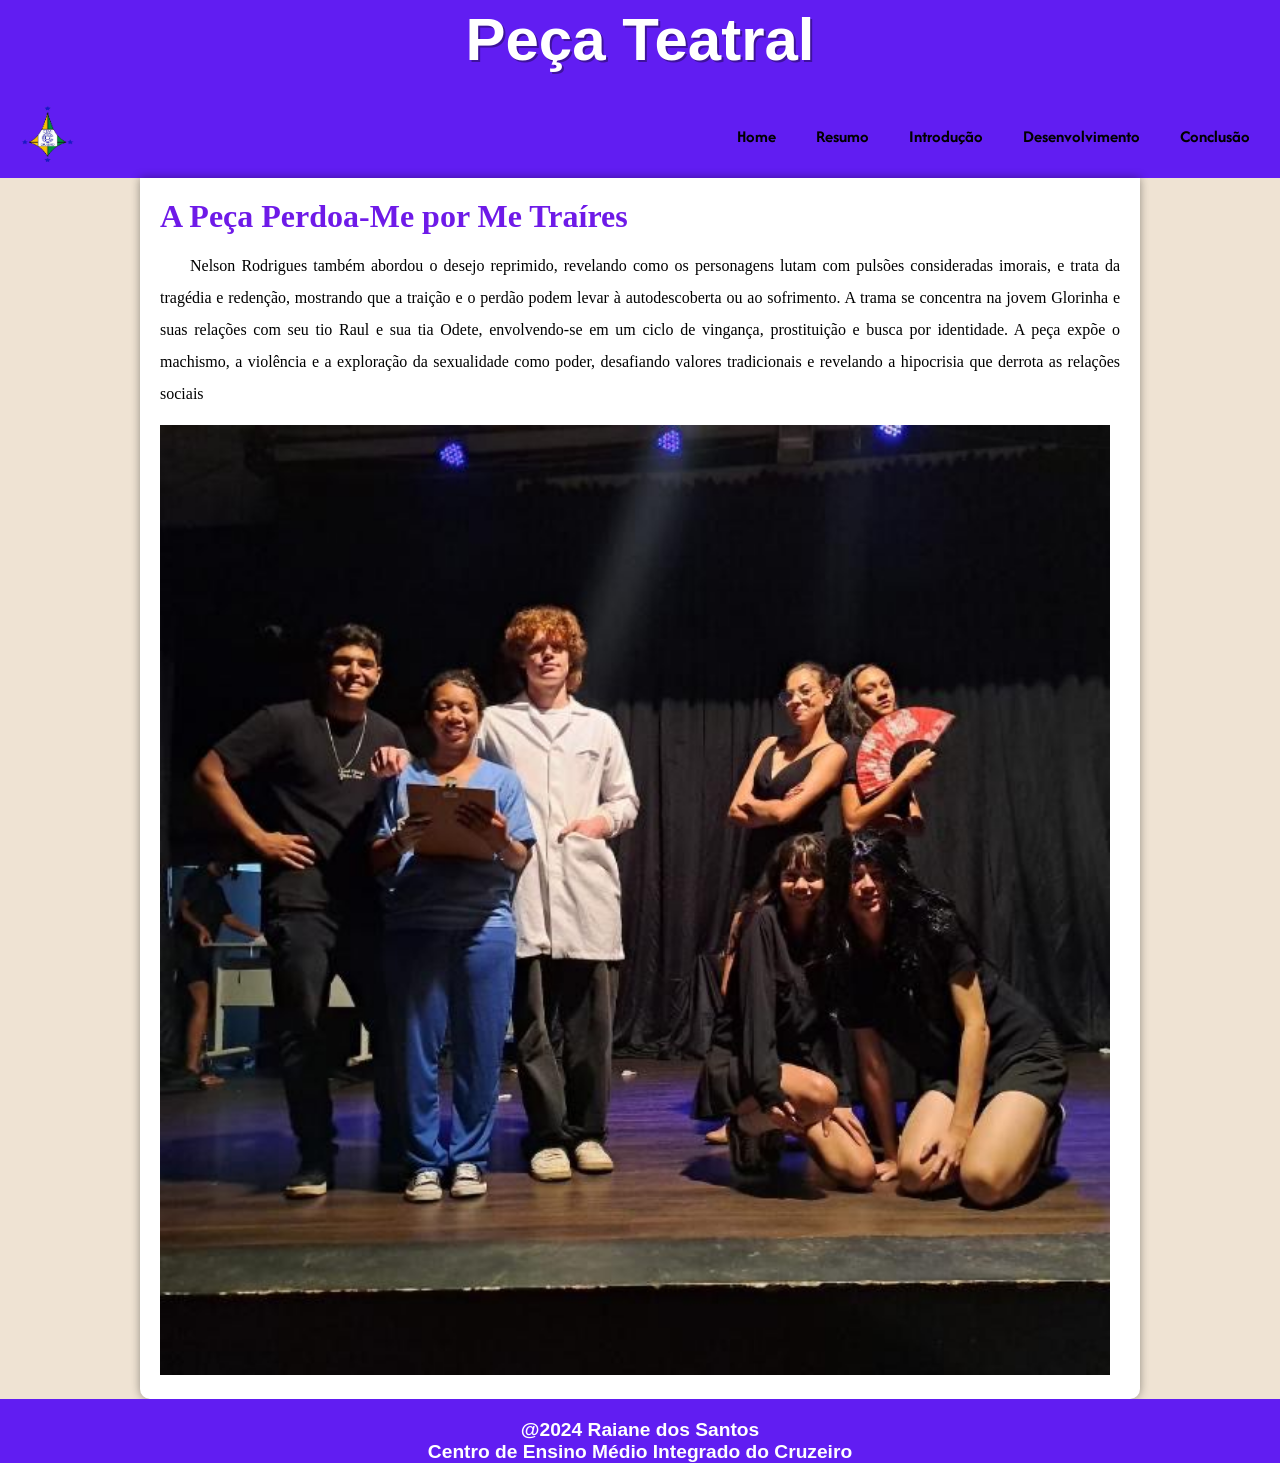
<file: resumo.html>
<!DOCTYPE html>
<html lang="pt-br">
<head>
    <meta charset="UTF-8">
    <meta name="viewport" content="width=device-width, initial-scale=1.0">
    <title>Resumo</title>
    <link rel="shortcut icon" href="img/Icons8-Ios7-Cinema-Theatre-Mask.512.png" type="image/x-icon">
    <style>
        @charset "UTF-8";
        @import url('https://fonts.googleapis.com/css2?family=Open+Sans:ital,wght@0,300..800;1,300..800&display=swap');
        @import url('https://fonts.googleapis.com/css2?family=Karla:ital,wght@0,200..800;1,200..800&family=Noto+Sans:ital,wght@0,100..900;1,100..900&family=Open+Sans:ital,wght@0,300..800;1,300..800&display=swap');
        @import url('https://fonts.googleapis.com/css2?family=Afacad+Flux:wght@100..1000&display=swap');
        @font-face {
            font-family: blood;
            src: url(bloodcrow.ttf) format(truetype);
        }
        *{
        
            margin: 0;
            padding: 0;
            box-sizing: border-box;
        }
        :root{
            --cor0:#AC99F2;
            --cor1:#9980F2;
            --cor2:#8352EB;
            --cor3:#6E1AE8;
            --cor4:#611DF2;
            --cor5:#A6937C;
            --cor6:#efe3d3;
            --cor7:#f9f5ef;
        
        

            --font-opensans:open sans-serif;
            --fonte-karla:'Karla sans' cursive;
            --font-afacad:'Afacad flux',sans-serif;
            
        }
        


        header{
            background-color:var(--cor4);
            min-height: 130px;
            text-align: center;
            padding-top: 5px;



        }
        header > h1{
            
            color: white;
            font-family:var(--font-opensans);
            font-size: 3em;
            margin-bottom: 20px;
            text-shadow: 2px 2px 0px rgba(0, 0, 0, 0.351);
            


        }
        .logo{
            
           top: 80%;
         }
        body{
            background-color:var(--cor6);
            background-attachment: fixed;
        }
        main{
            min-width: 300px;
            max-width: 1000px;
            padding: 20px;
            margin: auto;
            background-color: white;
            box-shadow: 0px 0px 10px rgba(0, 0, 0, 0.384);
            border-bottom-left-radius:10px ;
            border-bottom-right-radius:10px ;
            }
            main p{
                margin: 15px 0px;
                text-align: justify;
                text-indent: 30px;
                font-size: 1em;
                line-height: 2em;
            }
            main h1{
                color: var(--cor3);
                 font-family:var(--font-opensans) ; 
            }
        .titulo{
            font-family:Arial, Helvetica, sans-serif;
            text-align: center;
            font-size: 60px;
            
        }
        /* Reset básico */

        nav {
            background-color: var(--cor4);
            color: white;
        }

        .menu-container {
            display: flex;
            justify-content: space-between;
            align-items: center;
            padding: 10px 20px;
        }

        .menu {
            display: flex;
            list-style-type: none;
        }

        .menu li {
            margin-left: 20px;
        }

        .menu a {
            font-weight: bolder;
            text-decoration: none;
            color:black;
            padding: 5px 10px;
            transition: background-color 0.3s;
            font-family: var(--font-afacad);
            font-size: 17px;
        }

        .menu a:hover {
            background-color:var(--cor3);
            color: var(--cor0);
            border-radius: 5px;
        }

        /* Menu Toggle (Hambúrguer) */
        .menu-toggle {
            display: none;
            font-size: 24px;
            cursor: pointer;
        }

        /* Responsividade */
        @media (max-width: 768px) {
            .menu {
                display: none;
                flex-direction: column;
                position: absolute;
                top: 60px;
                left: 0;
                width: 100%;
                background-color:var(--cor1);
            }

            .menu li {
                margin: 0;
                padding: 10px;
                border-bottom: 1px solid white;
            }

            .menu a {
                display: block;
                text-align: center;
            }

            .menu-toggle {
                display: block;
            }

            .menu-container {
                position: relative;
            }

            .menu.active {
                display: flex;
            }
        }
        section{
            background-color: #FFDE50;
        }
        @media (max-width:2000px) 
        {   

            footer{
             background-color:var(--cor4) ;
  
                }
            footer h3{
                color: white;
                text-align: center;
                font-family: Arial, Helvetica, sans-serif;
                padding:0px;
                font-size: larger;
                width: 100%;

            }
        }
        .n{
            padding-top: 20px;
        }

    </style>
</head>
<body>
    <header>
        <h1 id="titulo" class="titulo">Peça Teatral</h1>
        <nav>
          <div class="menu-container">
    
          <div class="logo">
            <img src="img/LOGO CEMI.png" alt="logo CEMI" height="60px" width=55px">
            </div>
          <div class="menu-toggle" onclick="toggleMenu()">☰</div>
              
        
          <ul class="menu">
            <li><a href="./index.html">Home</a></li>
            <li><a href="./resumo.html">Resumo</a></li> 
            <li><a href="./introdução.html"">Introdução</a></li>
            <li><a href="./desenvolvimento.html">Desenvolvimento</a></li>      
            <li><a href="./conclusão.html">Conclusão</a></li>
          </ul>
        </div>
          
        
        </nav>

      <script src="script.js"></script>
    </header>
    <main>
        <h1>A Peça Perdoa-Me por Me Traíres</h1>
        <p>
        Nelson Rodrigues também abordou o desejo reprimido, revelando como os personagens lutam com pulsões consideradas imorais, e trata da tragédia e redenção, mostrando que a traição e o perdão podem levar à autodescoberta ou ao sofrimento. A trama se concentra na jovem Glorinha e suas relações com seu tio Raul e sua tia Odete, envolvendo-se em um ciclo de vingança, prostituição e busca por identidade. A peça expõe o machismo, a violência e a exploração da sexualidade como poder, desafiando valores tradicionais e revelando a hipocrisia que derrota as relações sociais</p>
        <img src="img/tea.jpg" width="99%" height=70%>
    </main>
    <footer>
        <h3 class="n">@2024 Raiane dos Santos</h3>
        <h3>Centro de Ensino Médio Integrado do Cruzeiro</h3>
      </footer>  
</body>
</html>
</file>
<file: styler.css>
@charset "UTF-8";
@import url('https://fonts.googleapis.com/css2?family=Open+Sans:ital,wght@0,300..800;1,300..800&display=swap');
@import url('https://fonts.googleapis.com/css2?family=Karla:ital,wght@0,200..800;1,200..800&family=Noto+Sans:ital,wght@0,100..900;1,100..900&family=Open+Sans:ital,wght@0,300..800;1,300..800&display=swap');
@import url('https://fonts.googleapis.com/css2?family=Afacad+Flux:wght@100..1000&display=swap');
@font-face {
    font-family: blood;
    src: url(bloodcrow.ttf) format(truetype);
}
*{
   
    margin: 0;
    padding: 0;
    box-sizing: border-box;
}
:root{
    --cor0:#AC99F2;
    --cor1:#9980F2;
    --cor2:#8352EB;
    --cor3:#6E1AE8;
    --cor4:#611DF2;
    --cor5:#A6937C;
    --cor6:#efe3d3;
    --cor7:#f9f5ef;

    --font-opensans:open sans-serif;
    --fonte-karla:'Karla sans' , sans-serif;
    --font-afacad:'Afacad flux',sans-serif;
    
}

header{
    background-color:var(--cor4);
    min-height: 130px;
    text-align: center;
    padding-top: 5px;
}
header > h1{
    color: white;
    font-family:var(--font-opensans);
    font-size: 3em;
    margin-bottom: 20px;
    text-shadow: 2px 2px 0px rgba(0, 0, 0, 0.351);
}
.logo{
    top: 40%;
} 


body{
    background-color: var(--cor6);

}
section tudo{
    width: 700px;
}
@media (max-whidth:700px){
    section main{
        width: 600px;
    }
}
@media (max-whidth:600px){
    section main{
        width: 500px;
    }
}


main{
    min-width: 300px;
    max-width: 1000px;
    padding: 20px;
    margin: auto;
    background-color: white;
    box-shadow: 0px 0px 10px rgba(0, 0, 0, 0.384);
    border-bottom-left-radius:10px ;
    border-bottom-right-radius:10px ;
}
main img{
    width: 50%;
    display: block;
    margin:auto;
    padding: 20px;
    min-width: 350px;
    max-width: 2560px;
    }
main p{
    margin: 15px 0px;
    text-align: justify;
    text-indent: 30px;
    font-size: 1em;
    line-height: 2em;
}
main h1{
   color: var(--cor1);
    font-family:var(--font-opensans) ;  
    font-size: 40px;
    font-weight: bold;
    text-align: center;
}
.tudo{
    width: 50%;
    max-height: 70%;
    display:block;
    padding-top: 10px;
    
   
    
   
}
.tudo h3{
    padding: 2px;
    margin: 2px;
    background-color: var(--cor2);
    width: 310px;
}
.tudo p{
    margin: 2px;
    padding: 1px;
}



.titulo{
    font-family:Arial, Helvetica, sans-serif;
    text-align: center;
    font-size: 60px;
    
    
}


nav {
    background-color:var(--cor4);
    color: white;
}

.menu-container {
    display: flex;
    justify-content: space-between;
    align-items: center;
    padding: 10px 20px;
}

.menu {
    display: flex;
    list-style-type: none;
}

.menu li {
    margin-left: 20px;
}

.menu a {
    font-weight: bolder;
            text-decoration: none;
            color:black;
            padding: 5px 10px;
            transition: background-color 0.3s;
            font-family: var(--font-afacad);
            font-size: 17px;
}

.menu a:hover {
    background-color:var(--cor3);
    color: var(--cor0);
    border-radius: 5px;
}

/* Menu Toggle (Hambúrguer) */
.menu-toggle {
    display: none;
    font-size: 24px;
    cursor: pointer;
}

/* Responsividade */
@media (max-width: 768px) {
    .menu {
        display: none;
        flex-direction: column;
        position: absolute;
        top: 60px;
        left: 0;
        width: 100%;
        background-color:var(--cor1);
    }

    .menu li {
        margin: 0;
        padding: 10px;
        border-bottom: 1px solid white;
    }

    .menu a {
        display: block;
        text-align: center;
    }

    .menu-toggle {
        display: block;
    }

    .menu-container {
        position: relative;
    }

    .menu.active {
        display: flex;
    }
}
@media (max-width:2000px) 
{   

footer{
    background-color:var(--cor4) ;
  
}
footer h3{
    color: white;
    text-align: center;
    font-family: Arial, Helvetica, sans-serif;
    padding:0px;
    font-size: larger;
    width: 100%;

}
}
.n{
    padding-top: 20px;
}
</file>
